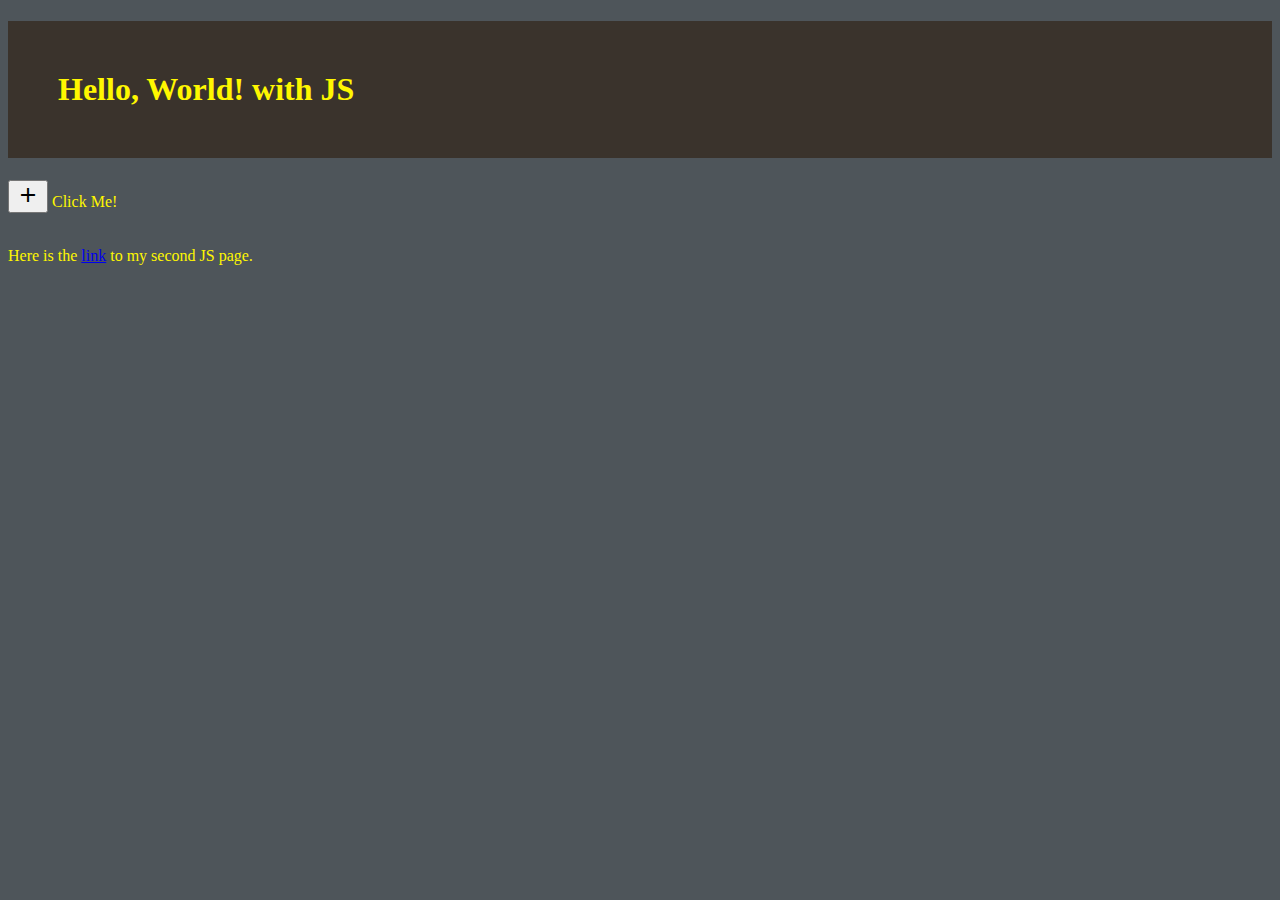
<file: index.html>
<!DOCTYPE html>
<html>
  <head>
    <meta charset="utf-8">
    <meta name="description" content="My First Web Page, with JavaScript">
    <meta name="keywords" content="immaculata, ics2o">
    <meta name="author" content="Niko(original author: Ms Raffin)">
    <meta name="viewport" content="width=device-width, initial-scale=1.0">
		<!-- Favicon -->
    <link rel="apple-touch-icon" sizes="180x180" href="./fav_index/apple-touch-icon.png">
    <link rel="icon" type="image/png" sizes="32x32" href="./fav_index/favicon-32x32.png">
    <link rel="icon" type="image/png" sizes="16x16" href="./fav_index/favicon-16x16.png">
    <link rel="manifest" href="./fav_index/site.webmanifest">
    <!-- my style sheet -->
    <link rel="stylesheet" href="./style.css">
		<!-- Google's MDL -->
		<link rel="stylesheet" href="https://fonts.googleapis.com/icon?family=Material+Icons">
	  <link rel="stylesheet" href="https://code.getmdl.io/1.3.0/material.grey-yellow.min.css" /> 
    <title>My First Webpage, with JavaScript</title>
  </head>
  <body>
		<script defer src="https://code.getmdl.io/1.3.0/material.min.js"></script>
    <script>
      function myButtonClicked() {
        alert("Silver beans dont taste good, but they could!")
      }
    </script>
    <h1>Hello, World! with JS</h1>
		<!-- Colored raised button -->
		<button onclick="myButtonClicked()" button class="mdl-button mdl-js-button mdl-button--fab mdl-button--colored">
     <i class="material-icons">add</i>
    </button>

		  Click Me!
		</button>
		<br></br>
    <p>
      Here is the <a href = "./more_js.html">link</a> to my second JS page</a>.
    </p>
  </body>
</html>
</file>
<file: style.css>
/* Created by: Niko (original author: Ms. Raffin)
 * Created on: Feb. 2022
 * This CSS file defines the style for index.html 
*/

body {
  background-color: #4e555a;
}

body {
  color: #fff700;
}

h1 {
  background-color: #3a332c;
  padding: 50px;
}
</file>
